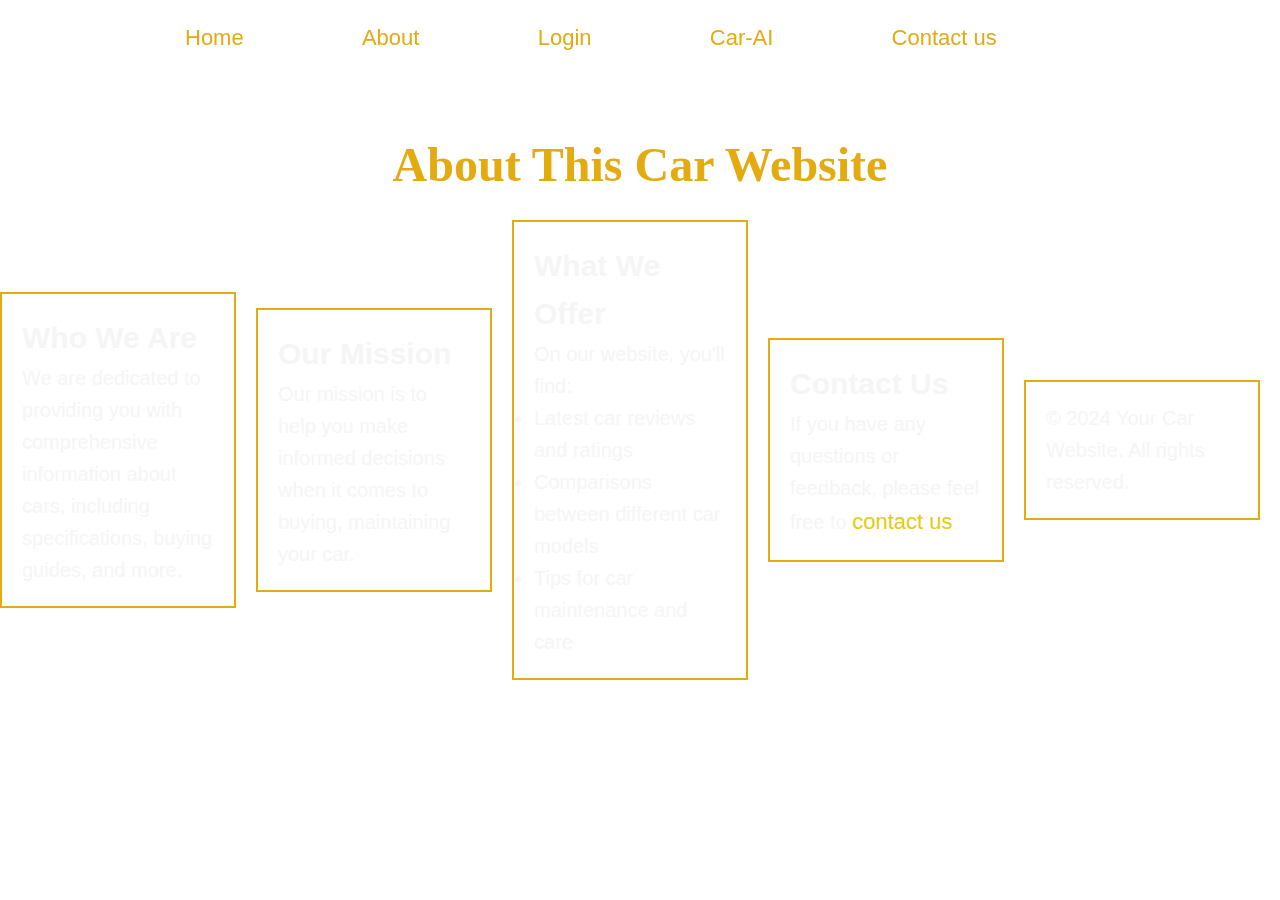
<file: about.html>
<!DOCTYPE html>
<html lang="en">
<head>
    <meta charset="UTF-8">
    <meta name="viewport" content="width=device-width, initial-scale=1.0">
    <title>Car World | About</title>
    <link rel="stylesheet" href="styles.css">
    <style>

        h1{
            position: fixed;
            color: #e3ab10;
            font-size: 3em; 
            font-family: serif;
            padding: 20px;
            top: 13%;

        }

        section , footer {
            font-family: Arial, sans-serif;
            line-height: 1.6;
            margin: 0 auto;
            color: whitesmoke;
            font-size: 20px;
            padding: 20px;
            max-width: 800px;
            display: inline-block;
            width: calc(50% - 20px); /* Adjust width as needed for larger screens */
            vertical-align: top;
            margin-right: 20px;
            box-sizing: border-box;
            border: 2px solid #e3ab10;
        }
        section:hover , footer:hover{
            border-color: #4fc5f7; /* Change to desired glow color */
            box-shadow: 0 0 10px rgba(63, 135, 166, 0.8); /* Glow effect */
            background-color: black;
            color: #4fc5f7;
        }
        
        @media (max-width:600px) {
            section , footer {
                display: block;
                width: 100%;
                margin-right: 0;
                margin-bottom: 20px;
            }
        }
        a {
            color: #e6c911; /* Change to your desired link color */
            text-decoration: none; /* Remove underline */
            transition: color 0.3s; 
            font-size: 22px;/* Smooth transition for color change */
        }
        a:hover {
            background-color: #4fc5f7;
            color: #121111; /* Darker shade for hover effect */
        }
    </style>
</head>
<body>
    <header>
        <nav>
            <a href="index.html">Home</a>
            <a href="about.html">About</a>
            <a href="login.html">Login</a>
            <a href="car-ai.html">Car-AI</a>
            <a href="contact.html">Contact us</a>
        </nav>

    </header>

    <h1>About This Car Website</h1>

    <section>
        <h2>Who We Are</h2>
        <p>We are dedicated to providing you with comprehensive information about cars, including specifications, buying guides, and more.</p>
    </section>

    <section>
        <h2>Our Mission</h2>
        <p>Our mission is to help you make informed decisions when it comes to buying, maintaining your car.</p>
    </section>

    <section>
        <h2>What We Offer</h2>
        <p>On our website, you'll find:</p>
        <ul>
            <li>Latest car reviews and ratings</li>
            <li>Comparisons between different car models</li>
            <li>Tips for car maintenance and care</li>
        </ul>
    </section>

    <section>
        <h2>Contact Us</h2>
        <p>If you have any questions or feedback, please feel free to <a href="mailto:info@yourcarwebsite.com">contact us</a>.</p>
    </section>

    <footer>
        <p>&copy; 2024 Your Car Website. All rights reserved.</p>
    </footer>
</body>
</html>

    
</body>
</html>
</file>
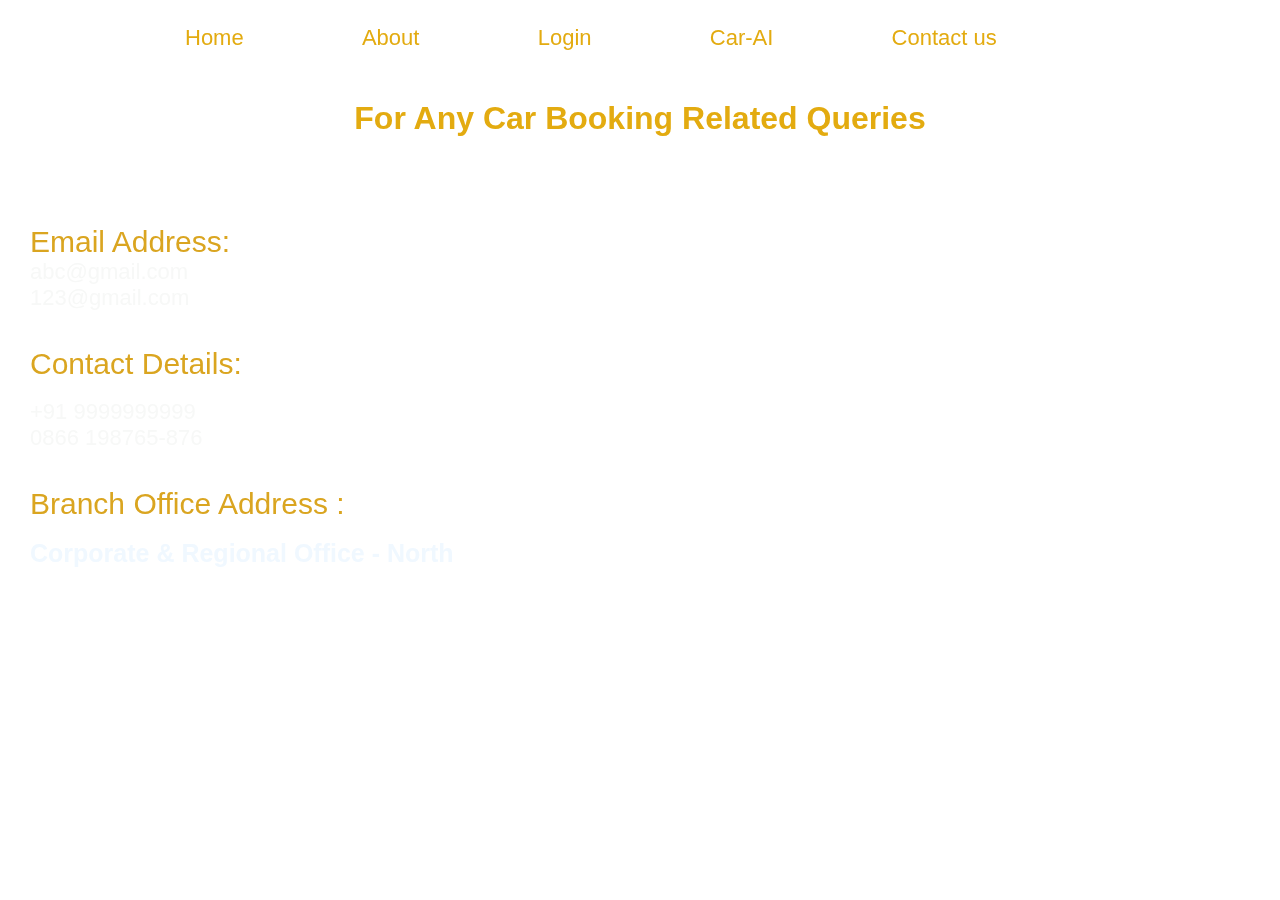
<file: contact.html>
<!DOCTYPE html>
<html lang="en">
  <head>
    <meta charset="UTF-8" />
    <meta name="viewport" content="width=device-width, initial-scale=1.0" />
    <title>Car World | Contact Us</title>
    <link rel="stylesheet" href="styles.css" />
  </head>

  <body>
    <header>
      <nav>
          <a href="index.html">Home</a>
          <a href="about.html">About</a>
          <a href="login.html">Login</a>
          <a href="car-ai.html">Car-AI</a>
          <a href="contact.html">Contact us</a>
      </nav>
    </header>
  
    <h1 id="contact_h1">For Any Car Booking Related Queries</h1>
    
    <div class="Contact">

      <div class="Emails">
        <p class="Emails" style="color: goldenrod; font-size: 30px; ">
          Email Address: <br /></p>
        <p class="Emails" style="color: aliceblue; font-size: 20px;"><a href="mailto:abc@gmail.com">abc@gmail.com</a> <br />
          <a href="mailto:123@gmail.com ">123@gmail.com</a><br />
        </p><br>
      </div>
      <br>
      <div class="contact">
        <p class="contact" style="color: goldenrod; font-size: 30px;">
          Contact Details: </p><br />
        <p class="contact"  style="color:aliceblue; font-size: 20px;"><a href="tel:+91 9999999999 ">+91 9999999999 </a><br />
          <a href="tel:0866 198765-876 ">0866 198765-876 </a><br />
        </p>
      </div>
      <br>
      <br>
      <div class="branch">
        <p class="branch" style="color: goldenrod; font-size: 30px;">
          Branch Office Address : </p><br />
          <p class="branch" style="color: aliceblue; font-size:25px;">
            <b>Corporate & Regional Office - North</b></p><br />
          <p class="branch" style="color: white; font-size: 20px;" Ford India Private Limited <br />
          AIPL Business club 8th Floor, Wing 1 <br />
          Golf Course Extension Road, Maidawas, <br />
          Sector-62 Gurugram-122101 Haryana <br />
        </p>
      </div>
    </div>
  </body>
</html>
</file>
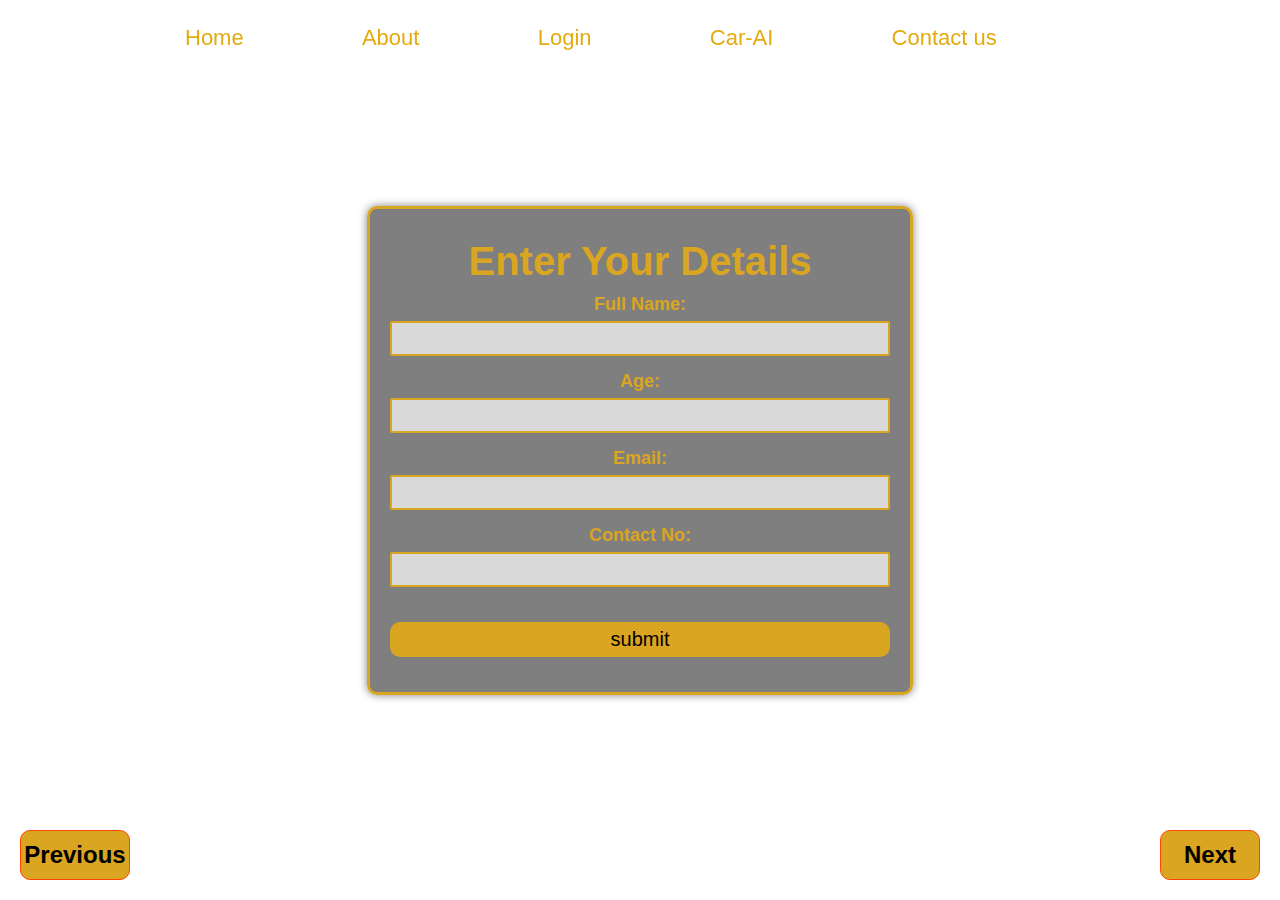
<file: form.html>
<!DOCTYPE html>
<html lang="en">
  <head>
    <meta charset="UTF-8" />
    <meta name="viewport" content="width=device-width, initial-scale=1.0" />
    <title>Car World | User Details</title>
    <link rel="stylesheet" href="styles.css" />
    <script defer src="validation.js"></script>
  </head>
  <body>
    <header>
      <nav>
          <a href="index.html">Home</a>
          <a href="about.html">About</a>
          <a href="login.html">Login</a>
          <a href="car-ai.html">Car-AI</a>
          <a href="contact.html">Contact us</a>
      </nav>
  </header>
    <form action="userform" id="userform">
      <h1>Enter Your Details</h1>

      <div class="user fullname">
        <label for="fullname">Full Name:</label>
        <input type="text" id="name" class="name" required />
      </div>
      <div class="user age">
        <label for="userage">Age:</label>
        <input type="number" id="age" class="age" min="18" required />
      </div>
      <div class="user mail">
        <label for="usermail">Email:</label>
        <input type="email" id="email" class="email" required/>
      </div>
      <div class="user no">
        <label for="userno">Contact No:</label>
        <input type="tel" id="contact" name="contact" required/>
      </div>

      <div class="user sub_btn">
        <input type="submit" value="submit" onclick="userform()"/>
      </div>
    </form>

    <p id="success-message" style="display: none">
      Your Data Is Successfully Taken
    </p>

    <div class="nxtbtn1">
      <a href="#">
        <input type="button" value="Next" id="button1" class="button1" />
      </a>
    </div>

    <div class="previous_btn">
      <a href="#">
        <input type="button" value="Previous" id="button2" class="button2" />
      </a>
    </div>
    
  </body>
</html>
</file>
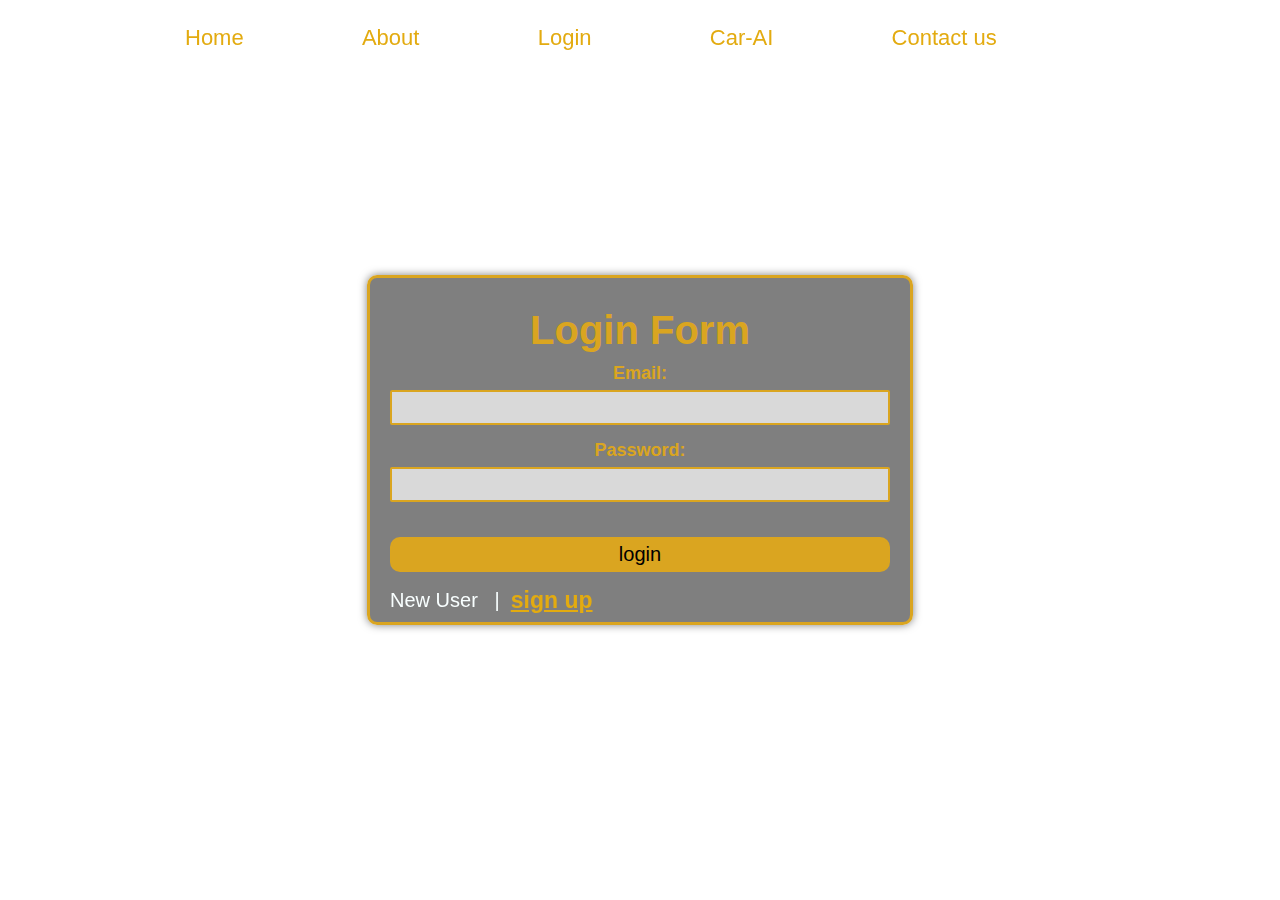
<file: login.html>
<!DOCTYPE html>
<html lang="en">
<head>
    <meta charset="UTF-8">
    <meta name="viewport" content="width=device-width, initial-scale=1.0">
    <title>Car World | Login Form</title>
    <link rel="stylesheet" href="styles.css">
    <script defer src="validation.js"></script>
</head>
<body>
    <header>
        <nav>
            <a href="index.html">Home</a>
            <a href="about.html">About</a>
            <a href="login.html">Login</a>
            <a href="car-ai.html">Car-AI</a>
            <a href="contact.html">Contact us</a>
        </nav>
    </header>

    <form id="loginform" method="POST">
        <div class="loginhead">
            <h1>Login Form</h1>
        </div>
        <div class="lgn email">
            <label for="email">Email:</label>
            <input type="email" class="email" id="email" name="email" required>
        </div>
        <div class="lgn pswd">
            <label for="password">Password:</label>
            <input type="password" class="password" id="password" name="password" required>
        </div>
        <div class="lgn btn">
            <input type="submit" class="loginbtn" id="loginbtn" value="login">
        </div>
        <div class="lgn signup">
            <p class="paralink">New User &nbsp; | &nbsp; <a href="signup.html">sign up</a></p>
        </div>
    </form>

</body>
</html>
</file>
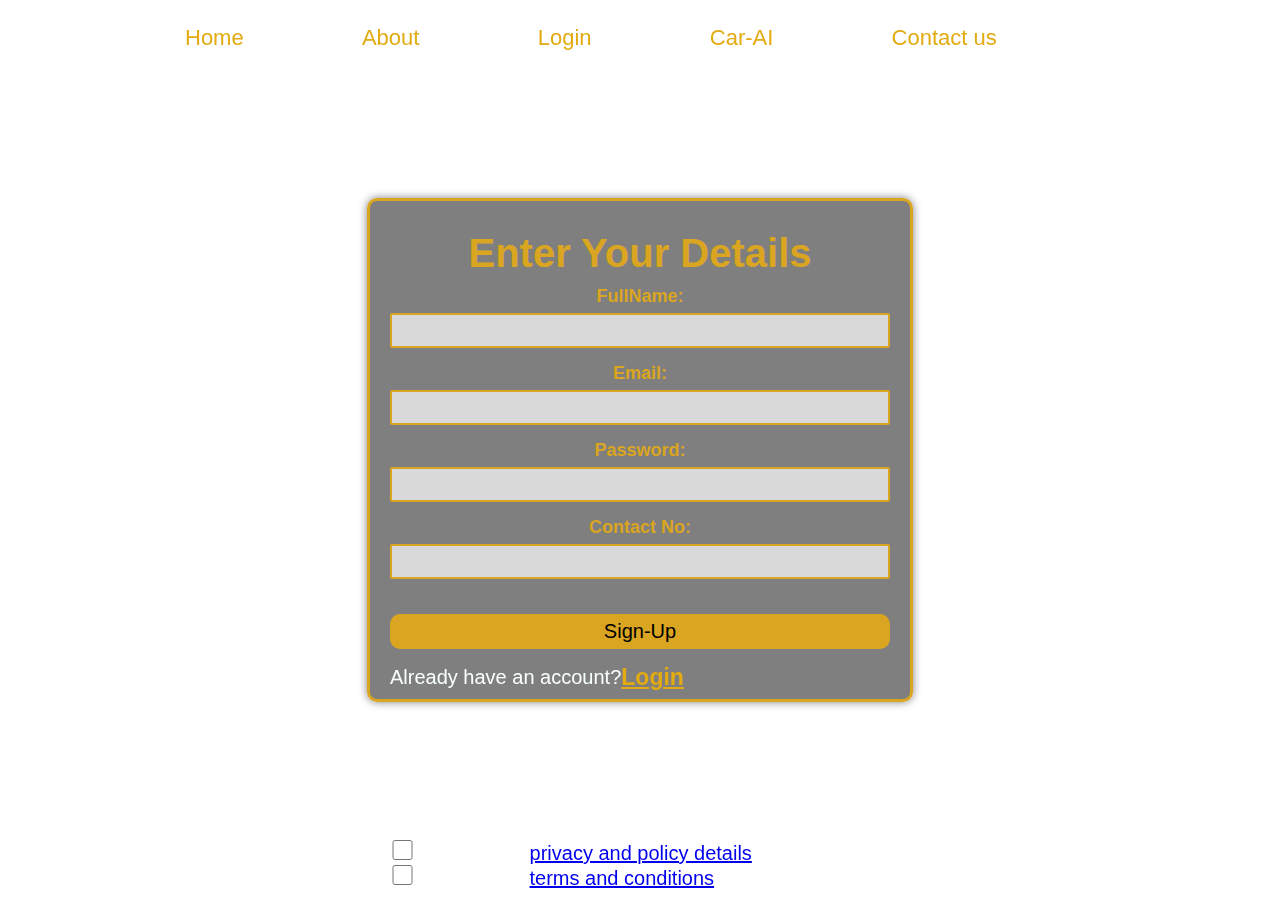
<file: signup.html>
<!DOCTYPE html>
<html lang="en">
<head>
    <meta charset="UTF-8">
    <meta name="viewport" content="width=device-width, initial-scale=1.0">
    <title>Car World | Sign-Up</title>
    <link rel="stylesheet" href="styles.css">
    <script defer src="validation.js"></script>
</head>
<body>
    <header>
        <nav>
            <a href="index.html">Home</a>
            <a href="about.html">About</a>
            <a href="login.html">Login</a>
            <a href="car-ai.html">Car-AI</a>
            <a href="contact.html">Contact us</a>
        </nav>
    </header>
    <form id="signupform" method="post">
        <h1>Enter Your Details</h1>
  
        <div class="signup name">
          <label for="username">FullName:</label>
          <input type="text" id="name" class="name" name="name" required  />
        </div>
        <div class="signup mail">
          <label for="usermail">Email:</label>
          <input type="email" id="email" class="email" name="email" required/>
        </div>
        <div class="signup pswd">
            <label for="userpswd">Password:</label>
            <input type="password" id="password" class="password" name="password" required/>
          </div>
        <div class="signup no">
          <label for="userno">Contact No:</label>
          <input type="tel" id="contact" name="contact" required />
        </div>

        <div class="privacyterms">
          <input type="checkbox" id="privacy" name="privacy" required>
          <label for="privacy">I accept the <a href="/privacy and policy" target="_blank">privacy and policy details </a></label>
          <br>
          <input type="checkbox" id="terms" name="terms" required>
          <label for="terms">I accept the <a href="/terms-and-conditions" target="_blank">terms and conditions</a></label>
        
        </div>
  
        <div class="signup sub_btn">
          <input type="submit" value="Sign-Up" id="submit" class="submit" name="signup" />
        </div>

        <div class="signup login">
          <p>Already have an account? <a href="login.html">Login</a></p>
        </div>

      </form>
      
</body>
</html>
</file>
<file: styles.css>
* {
  margin: 0;
  padding: 0;
  box-sizing: border-box;
}


header{
  position: fixed;
  top:0;
  width: 75% ;
  padding: 15px;
  align-items: center;
}

nav{
  display: flex;
  justify-content: space-around;
}

nav a{
  color: #e3ab10;
  font-size: 22px;
  padding: 10px ;
  flex-grow: 1;
  text-decoration: none;
}

nav a:hover {
  background-color: black;
  color: rgb(9, 158, 233);
  align-items: center;
  border: 1px solid #09a0e0;
}

body {
  background-image: url("https://th.bing.com/th/id/OIP.EeG4ihMHlIyA-w0I-3XBzwHaEK?rs=1&pid=ImgDetMain");
  background-repeat: no-repeat;
  background-position: center;
  background-attachment: fixed;
  height: 100vh;
  background-size: cover;
  font-family: "Arial", sans-serif;
  align-items: center;
  justify-content: center;
  display: flex;
}

.title a{
  font-size: 3em;
  text-align: center;
  color: aliceblue;
  padding: 20px;
  border: 2px solid goldenrod;
  margin: 10% auto;
  width: fit-content;
  text-shadow: 2px 2px 5px rgba(0, 0, 0, 0.7);
  background: rgba(0, 0, 0, 0.5);
  border-radius: 10px;
  font-family: "Courier New", Courier, monospace;
  letter-spacing: 2px;
  animation: glow 1.5s infinite alternate;
  cursor: pointer;
  text-decoration: none;

}

@keyframes glow {
  from {
    text-shadow: 0 0 10px goldenrod, 0 0 20px goldenrod, 0 0 30px goldenrod,
      0 0 40px goldenrod;
  }
  to {
    text-shadow: 0 0 20px goldenrod, 0 0 30px goldenrod, 0 0 40px goldenrod,
      0 0 50px goldenrod;
  }
}



@media (max-width: 768px) {
  .title a {
    font-size: 2em;
    padding: 15px;
    margin: 20% auto;
  }
}

@media (max-width: 480px) {
  .title a {
    font-size: 1.5em;
    padding: 10px;
    margin: 30% auto;
  }
}

form {
  display: flex;
  flex-direction: column;
  padding: 20px;
  border: 3px solid goldenrod;
  width: fit-content;
  border-radius: 10px;
  background: rgba(0, 0, 0, 0.5);
  color: rgb(248, 247, 243);
  box-shadow: 0 0 8px rgba(0, 0, 0, 0.5);
  height: fit-content;
}

form h1 {
  font-size: 40px;
  text-align: center;
  color: goldenrod;
  padding: 10px;
}
form .user , .lgn , .signup {
  display: flex;
  flex-direction: column;
  margin-bottom: 15px;
}

.user label , .lgn label , .signup label{
  font-size: 18px;
  text-align: center;
  font-weight: bold;
  color: goldenrod;
  margin-bottom: 6px;
}

.user input , .lgn input , .signup input {
  width: 500px;
  height: 35px;
  padding: 10px;
  font-size: 14px;
  outline: none;
  border-radius: 2px;
  border: 2px solid goldenrod;
  box-sizing: border-box;
  background: rgba(255, 255, 255, 0.7);
}

.user input[type="submit"] , .lgn input[type="submit"] , .signup input[type="submit"] {
  padding: 0px 20px;
  border-radius: 10px;
  background: goldenrod;
  color: black;
  font-size: 20px;
  cursor: pointer;
  text-align: center;
  box-sizing: border-box;
  margin-top: 20px;
}
.privacyterms{
  font-size: 20px;
  color: white;
  position: fixed;
  bottom: 10px;
}
.privacyterms input[type = "checkbox"]{
  border: solid 1px;
  width: 25px;
  height: 20px;
  cursor: pointer;
}

#success-message {
  margin-top: 20px;
  font-size: 1.2em;
  color: lightgreen;
  text-align: center;
}

.button1,
.button3 {
  position: fixed;
  bottom: 20px;
  right: 20px;
  font-size: 24px;
  background-color: goldenrod;
  padding: 10px, 20px;
  width: 100px;
  height: 50px;
  border: 1px solid orangered;
  border-radius: 10px;
  font-weight: bold;
  cursor: pointer;
}

.nxtbtn1 :focus {
  outline: none;
}

.nxtbtn1 :hover {
  background-color: rgb(88, 199, 8);
}

.nxtbtn2 :focus {
  outline: none;
}

.nxtbtn2 :hover {
  background-color: rgb(88, 199, 8);
}

form .car {
  display: flex;
  flex-direction: column;
  margin-bottom: 15px;
}

.heading {
  text-align: center;
  padding: 10px;
  font-size: 40px;
}

.car label {
  font-size: 18px;
  margin-bottom: 10px;
  text-align: center;
  color: goldenrod;
  font-weight: bold;
}
.car input {
  font-size: 20px;
  width: 500px;
  height: 40px;
  box-sizing: border-box;
  border-radius: 5px;
  border: 5px solid goldenrod;
  padding: 10px;
  outline: none;
  background-color: rgba(255, 255, 255, 0.7);
}

.button2 {
  position: fixed;
  bottom: 20px;
  left: 20px;
  font-size: 24px;
  background-color: goldenrod;
  padding: 10px, 20px;
  width: 110px;
  height: 50px;
  border: 1px solid orangered;
  border-radius: 10px;
  font-weight: bold;
  cursor: pointer;
}

.previous_btn :focus {
  outline: none;
}

.previous_btn :hover {
  background-color: rgb(34, 157, 239);
}

#contact_h1{
  color: #e3ab10;
  top: 100px;
  position: fixed;
  align-items: center;
  display: flex; 
}

.Contact {
  position: fixed;
  padding-bottom: 20px;
  display: flex;
  left: 30px;
  flex-direction: column;
  justify-content:space-around;
  width:fit-content ;
  height:fit-content ;
}

.Contact:hover{
  border-color: #0dd0c3; /* Change to desired glow color */
  box-shadow: 0 0 10px rgba(63, 135, 166, 0.8); /* Glow effect */
  background-color: black;
  color: #0dd7e6;
  border: 2px solid;
}

.Emails a , .Contact a {
  color: #f7f8f7; /* Change to your desired link color */
  text-decoration: none; /* Remove underline */
  transition: color 0.3s; 
  font-size: 22px;/* Smooth transition for color change */
}
.Emails a:hover , .Contact a:hover {
  background-color: #2fa2e4;
  color: #121111; 
  font-weight: bold;/* Darker shade for hover effect */
}

.lgn p , .signup p{
  align-items: center;
  display: flex;
  position: fixed;
  font-size: 20px;
  color: #f9ffff;
}

.lgn a , .signup a{
   color: #e3ab10;
   font-size: 23px;
   font-weight: bold;
}

.paralink a:hover , .signup a:hover {
  background-color: #f9ffff;
  color: black;
  align-items: center;
}

.custom-alert {
  position: fixed;
  top: 50%;
  left: 50%;
  transform: translate(-50%, -50%);
  background-color: white;
  padding: 20px;
  box-shadow: 0px 0px 10px rgba(0, 0, 0, 0.1);
  border-radius: 8px;
  z-index: 1000;
}
.alert-content {
  display: flex;
  flex-direction: column;
  align-items: center;
}
.alert-message {
  margin-bottom: 20px;
}
.alert-button {
  padding: 10px 20px;
  background-color: #007BFF;
  color: white;
  border: none;
  border-radius: 5px;
  cursor: pointer;
}
.alert-button:hover {
  background-color: #0056b3;
}
</file>
